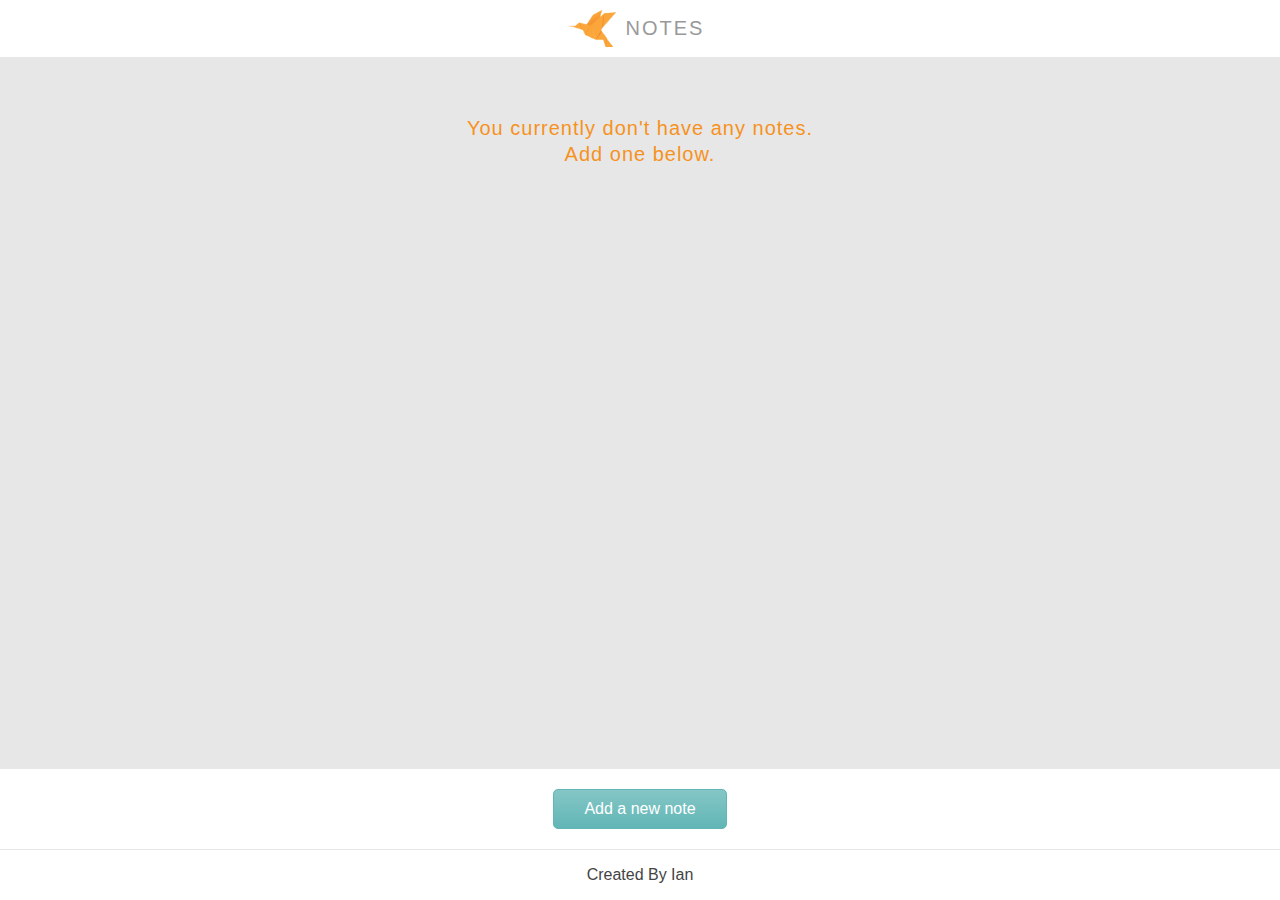
<file: index.html>
<!DOCTYPE html>
<html ng-app="app" lang="en">
<head>
	<meta charset="UTF-8">
	<meta name="viewport" content="width=device-width, initial-scale=1">
	<link rel="stylesheet" href="app/css/reset.css">
	<link rel="stylesheet" href="app/css/style.css">

	<script src="app/js/angular.min.js"></script>
	<script src="app/js/angular-animate.min.js"></script>
	<script src="app/app.js"></script>
	<script src="app/controllers/main.controller.js"></script>
	<script src="app/directives/mainSection.directive.js"></script>
	<title>Notes App</title>
</head>
<body ng-controller="MyCtrl">
	<div class="body">
		
	
		<!-- this section is where you write and add notes -->
		<!-- it is at the top because it is an absolute element relative to the body tag -->
		<div ng-show="noteModal" class="addNoteBox">
			<div class="modal">
				<textarea ng-model="newNote" placeholder="Add a note here...">{{text}}</textarea>
				<button class="button" ng-click="addNote(newNote)">Create Note</button>
				<div ng-click="removeModal()" class="removeModal">X</div>
			</div>
		</div>

		<header>
			<div class="headerDisplay">
				<img src="app/assets/zenefits-bird-logo.png" alt="">
				<h1>NOTES</h1>
			</div>
		</header>
		<div class="spacer60"></div>

		<main-section></main-section>

		<footer>
			<a href="https://falconfalcon.herokuapp.com/">Created By Ian</a>
		</footer>
	</div>
</body>
</html>
</file>
<file: app/css/style.css>
/* animations */
*.ng-hide {
  opacity: 0; }

*.ng-show {
  opacity: 1; }

* {
  -webkit-transition: all linear 0.2s;
  transition: all linear 0.2s; }

/* global styles */
a {
  text-decoration: none;
  color: #444; }

body {
  color: #444;
  background-color: #e7e7e7;
  font-family: Arial, 'Helvetica Neue', Helvetica, sans-serif; }

h1 {
  font-size: 20px;
  letter-spacing: 2px;
  font-weight: 400;
  color: #999; }

.button {
  background-color: #85c6c6;
  background-image: linear-gradient(to bottom, #85c6c6, #62b6b6);
  border: 1px solid #62b6b6;
  padding: 10px 30px;
  border-radius: 5px;
  color: #fff;
  font-size: 16px; }

.addANote {
  position: fixed;
  bottom: 51px;
  background-color: #fff;
  width: 100%;
  height: 80px;
  display: flex;
  display: -webkit-flex;
  flex-direction: column;
  -webkit-flex-direction: column;
  justify-content: center;
  -webkit-justify-content: center;
  align-items: center;
  -webkit-align-items: center;
  border-top: 1px solid #e7e7e7; }

.spacer133 {
  height: 133px; }

.spacer60 {
  height: 60px; }

.addNoteBox {
  background-color: rgba(0, 0, 0, 0.5);
  position: fixed;
  top: 0px;
  height: 100%;
  width: 100%;
  z-index: 2;
  display: flex;
  display: -webkit-flex;
  justify-content: center;
  -webkit-justify-content: center;
  align-items: center;
  -webkit-align-items: center;
  flex-direction: column;
  -webkit-flex-direction: column; }
  .addNoteBox textarea {
    margin-bottom: 10px;
    height: 158px;
    padding: 5px;
    width: 85%;
    resize: none;
    font-size: 18px;
    color: #444; }
  .addNoteBox .modal {
    background-color: #fff;
    height: 250px;
    width: 75%;
    display: flex;
    display: -webkit-flex;
    justify-content: center;
    -webkit-justify-content: center;
    align-items: center;
    -webkit-align-items: center;
    flex-direction: column;
    -webkit-flex-direction: column;
    border-radius: 20px;
    border: 1px solid #444;
    padding: 8px;
    position: relative; }
    .addNoteBox .modal .removeModal {
      position: absolute;
      top: -19px;
      right: -11px;
      background: #C71E1E;
      color: #fff;
      height: 35px;
      width: 35px;
      border-radius: 50%;
      display: flex;
      display: -webkit-flex;
      align-items: center;
      -webkit-align-items: center;
      justify-content: center;
      -webkit-justify-content: center;
      font-size: 24px; }

/* name spaced sections */
/* header */
header {
  position: fixed;
  width: 100%;
  top: 0px;
  display: flex;
  display: -webkit-flex;
  align-items: center;
  -webkit-align-items: center;
  justify-content: center;
  -webkit-justify-content: center;
  flex-direction: column;
  -webkit-flex-direction: column;
  background-color: #fff;
  z-index: 1; }
  header .headerDisplay {
    display: flex;
    display: -webkit-flex;
    width: 100%;
    justify-content: center;
    -webkit-justify-content: center;
    align-items: center;
    -webkit-align-items: center;
    padding: 10px 0;
    border-bottom: 1px solid #e7e7e7; }
  header .searchNotes {
    display: flex;
    display: -webkit-flex;
    justify-content: space-around;
    -webkit-justify-content: space-around;
    align-items: center;
    -webkit-align-items: center;
    border-bottom: 1px solid #e7e7e7;
    width: 100%;
    padding: 10px 0; }
    header .searchNotes input {
      border-radius: 10px;
      padding: 3px; }
  header img {
    position: relative;
    left: -10px;
    width: 50px; }

/* footer */
footer {
  position: fixed;
  width: 100%;
  bottom: 0px;
  height: 50px;
  display: flex;
  display: -webkit-flex;
  justify-content: center;
  -webkit-justify-content: center;
  align-items: center;
  -webkit-align-items: center;
  border-top: 1px solid #e7e7e7;
  background-color: #fff; }

/* main content section */
.mainContent h3 {
  color: #f6921e;
  text-align: center;
  margin-top: 30px;
  line-height: 26px;
  letter-spacing: 1px;
  font-size: 20px;
  padding: 25px 42px; }
.mainContent .noteSection .note {
  width: 95%;
  margin: 2px auto;
  height: 60px;
  padding-top: 9px;
  position: relative;
  border-bottom: 1px solid #e7e7e7;
  overflow: hidden;
  text-overflow: ellipsis;
  background-color: #fff;
  box-sizing: border-box;
  line-height: 21px; }
  .mainContent .noteSection .note .content {
    padding-left: 15px; }
  .mainContent .noteSection .note .dateDisplay {
    font-weight: bold; }
  .mainContent .noteSection .note .btnGroup {
    display: flex;
    display: -webkit-flex;
    justify-content: space-around;
    -webkit-justify-content: space-around;
    padding-top: 10px; }
.mainContent .noteSection .expand {
  min-height: 60px;
  height: 100%;
  padding-bottom: 9px;
  opacity: 1; }

/*# sourceMappingURL=style.css.map */
</file>
